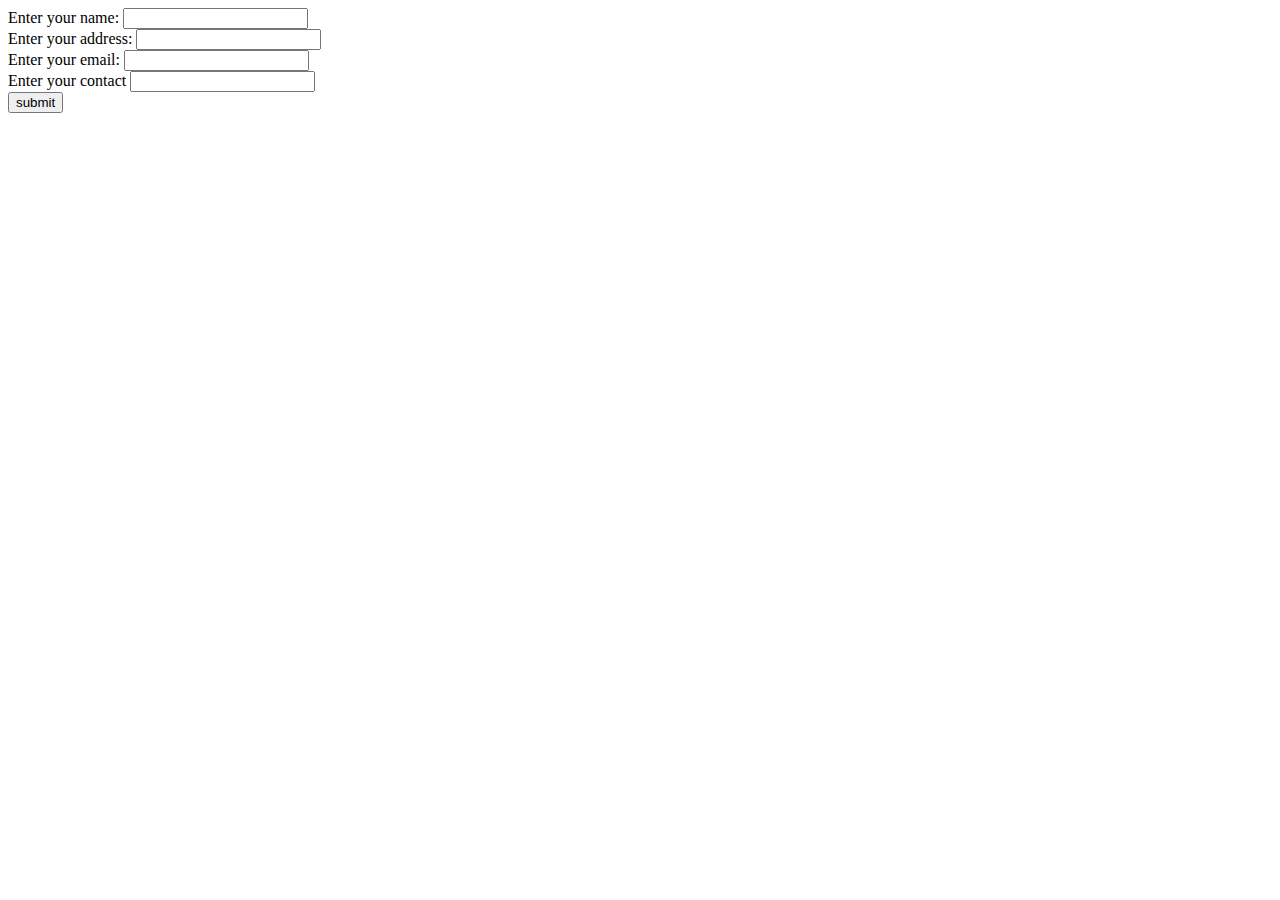
<file: index.html>
<!doctype html>
<html lang="en">
  <head>
    <meta charset="UTF-8" />
    <meta name="viewport" content="width=device-width, initial-scale=1.0" />
    <title>simple student form</title>
    <!-- <script src="index.css"></script> -->
    <script src="index.js"></script>
  </head>
  <body>
    <div id="form">
      <label>Enter your name:</label>
      <input type="text" /><br />
      <label for="#">Enter your address:</label>
      <input type="text" /><br />
      <label for="">Enter your email:</label>
      <input type="email" /><br />
      <label for="">Enter your contact</label>
      <input type="number" /><br />
    </div>
    <div id="submit">
      <button
        onsubmit="
          {
            onclick;
          }
        "
      >
        submit
      </button>
    </div>
  </body>
</html>
</file>
